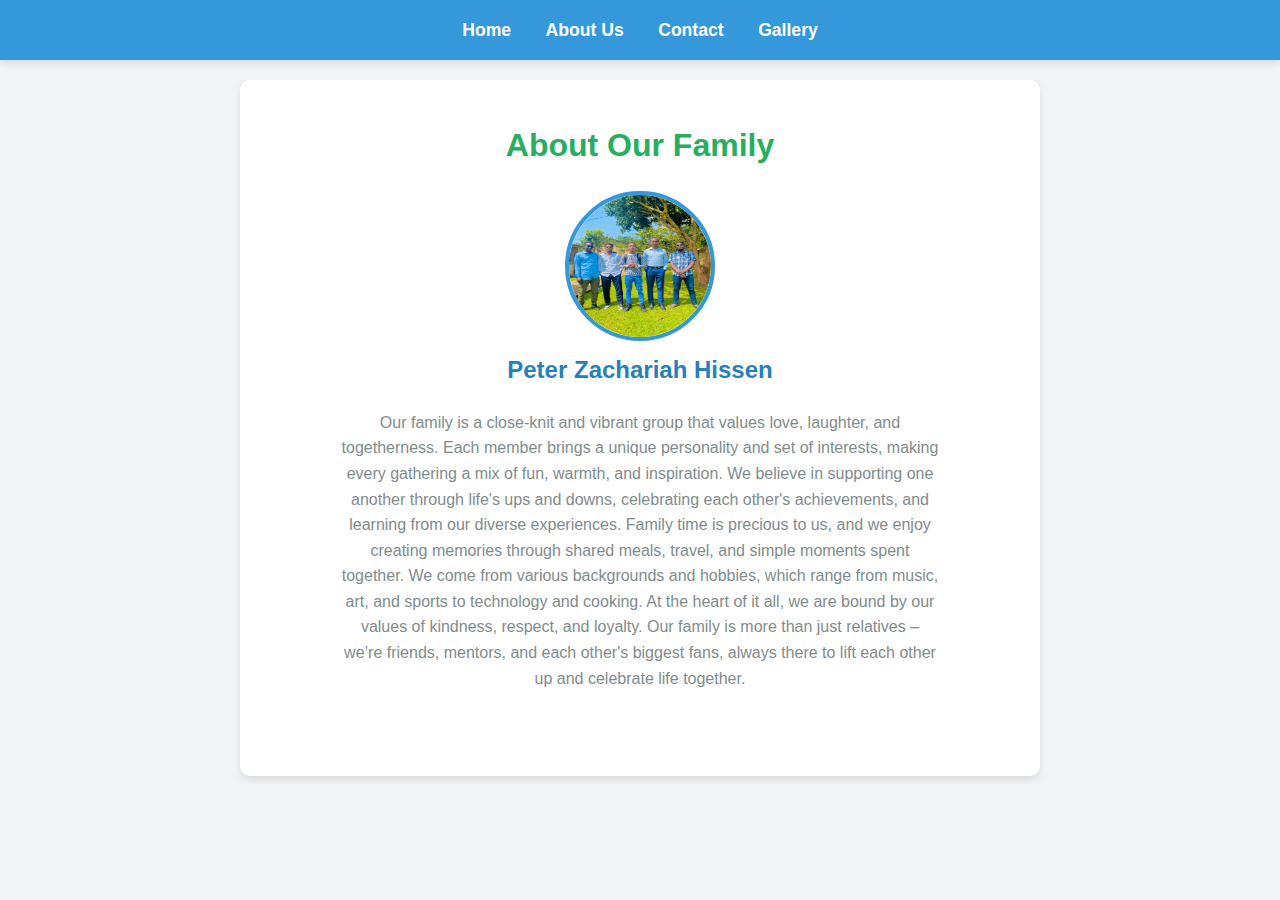
<file: about.html>
<!DOCTYPE html>
<html lang="en">
<head>
    <meta charset="UTF-8">
    <meta name="viewport" content="width=device-width, initial-scale=1.0">
    <title>About Us - Family & Friends</title>
    <link rel="stylesheet" href="styles.css">
</head>
<body>
    <nav>
        <a href="index.html">Home</a>
        <a href="about.html">About Us</a>
        <a href="contact.html">Contact</a>
        <a href="gallery.html">Gallery</a>
    </nav>
    <section>
        <h2>About Our Family</h2>
        <div class="member">
            <img src="PETER.jpg" alt="Family Member Photo">
            <h3>Peter Zachariah Hissen</h3>
            <p>Our family is a close-knit and vibrant group that values love, laughter, and togetherness. Each member brings a unique personality and set of interests, making every gathering a mix of fun, warmth, and inspiration. We believe in supporting one another through life's ups and downs, celebrating each other's achievements, and learning from our diverse experiences.

                Family time is precious to us, and we enjoy creating memories through shared meals, travel, and simple moments spent together. We come from various backgrounds and hobbies, which range from music, art, and sports to technology and cooking. At the heart of it all, we are bound by our values of kindness, respect, and loyalty. Our family is more than just relatives – we’re friends, mentors, and each other's biggest fans, always there to lift each other up and celebrate life together.</p>
        </div>
        <!-- Repeat above block for other family members -->
    </section>
</body>
</html>
</file>
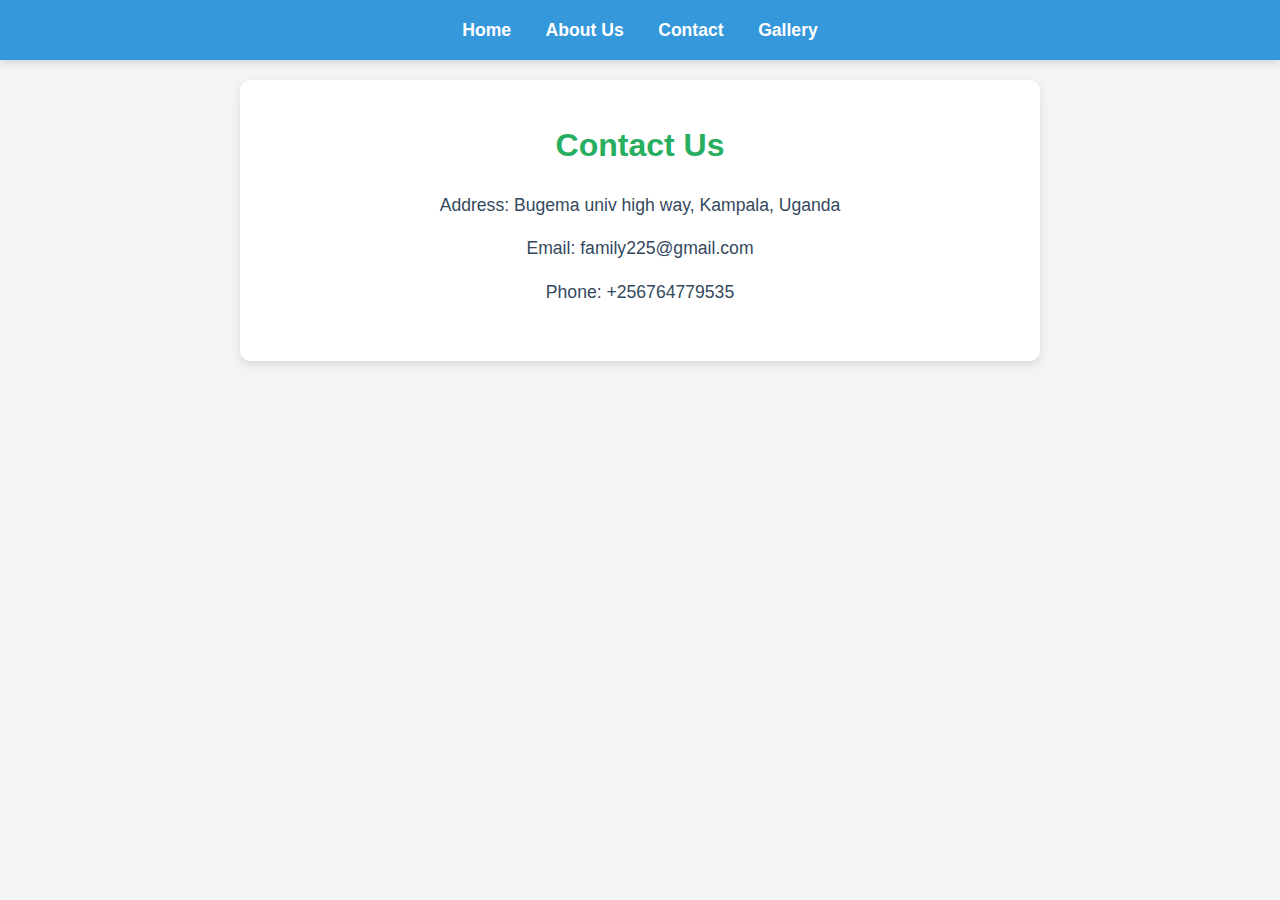
<file: contact.html>
<!DOCTYPE html>
<html lang="en">
<head>
    <meta charset="UTF-8">
    <meta name="viewport" content="width=device-width, initial-scale=1.0">
    <title>Contact - Family & Friends</title>
    <link rel="stylesheet" href="styles.css">
</head>
<body>
    <nav>
        <a href="index.html">Home</a>
        <a href="about.html">About Us</a>
        <a href="contact.html">Contact</a>
        <a href="gallery.html">Gallery</a>
    </nav>
    <section>
        <h2>Contact Us</h2>
        <p>Address: Bugema univ high way, Kampala, Uganda </p>
        <p>Email: family225@gmail.com</p>
        <p>Phone: +256764779535</p>
    </section>
</body>
</html>
</file>
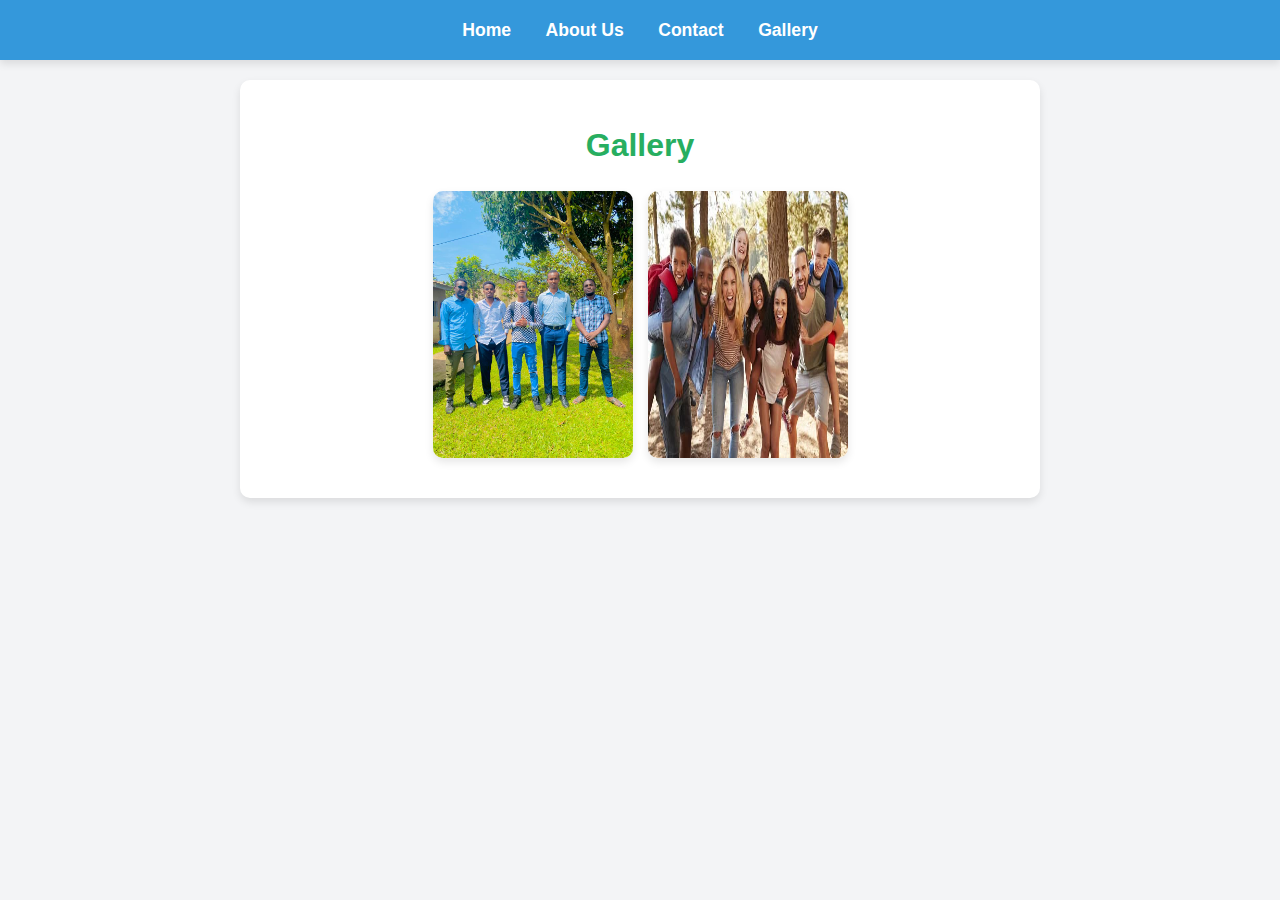
<file: gallery.html>
<!DOCTYPE html>
<html lang="en">
<head>
    <meta charset="UTF-8">
    <meta name="viewport" content="width=device-width, initial-scale=1.0">
    <title>Gallery - Family & Friends</title>
    <link rel="stylesheet" href="styles.css">
</head>
<body>
    <nav>
        <a href="index.html">Home</a>
        <a href="about.html">About Us</a>
        <a href="contact.html">Contact</a>
        <a href="gallery.html">Gallery</a>
    </nav>
    <section>
        <h2>Gallery</h2>
        <div class="gallery">
            <img src="PETER.jpg" alt="Family Photo 1">
            <img src="AUTH.jpg" alt="Family Photo 2">
            <!-- Add more images as needed -->
        </div>
    </section>
</body>
</html>
</file>
<file: styles.css>
/* General Styling */
* {
    margin: 0;
    padding: 0;
    box-sizing: border-box;
    font-family: 'Arial', sans-serif;
}

body {
    background-color: #f3f4f6;
    color: #333;
    text-align: center;
    line-height: 1.6;
}

h1, h2, h3 {
    color: #2c3e50;
    margin-bottom: 20px;
}

p {
    color: #555;
    font-size: 1rem;
    margin-bottom: 15px;
}

/* Navigation Bar */
nav {
    background-color: #3498db;
    padding: 1em;
    box-shadow: 0 4px 8px rgba(0, 0, 0, 0.1);
}

nav a {
    color: white;
    margin: 0 15px;
    text-decoration: none;
    font-weight: bold;
    font-size: 1.1rem;
    transition: color 0.3s ease;
}

nav a:hover {
    color: #f1c40f;
}

/* Header & Section Styling */
header, section {
    padding: 40px;
    margin: 20px auto;
    width: 90%;
    max-width: 800px;
    background-color: white;
    border-radius: 10px;
    box-shadow: 0 4px 8px rgba(0, 0, 0, 0.1);
}

header h1 {
    font-size: 2.5rem;
    color: #2980b9;
}

section h2 {
    font-size: 2rem;
    color: #27ae60;
}

/* About Us Page - Family Member Section */
.member {
    display: flex;
    flex-direction: column;
    align-items: center;
    margin-bottom: 30px;
}

.member img {
    width: 150px;
    height: 150px;
    border-radius: 50%;
    margin-bottom: 10px;
    border: 4px solid #3498db;
}

.member h3 {
    font-size: 1.5rem;
    color: #2980b9;
}

.member p {
    color: #7f8c8d;
    font-size: 1rem;
    text-align: center;
    max-width: 600px;
}

/* Gallery Section */
.gallery {
    display: flex;
    flex-wrap: wrap;
    justify-content: center;
    gap: 15px;
}

.gallery img {
    width: 200px;
    height: auto;
    border-radius: 10px;
    box-shadow: 0 4px 8px rgba(0, 0, 0, 0.1);
    transition: transform 0.3s ease;
}

.gallery img:hover {
    transform: scale(1.05);
}

/* Contact Page */
section p {
    font-size: 1.1rem;
    color: #34495e;
}

footer {
    padding: 20px;
    background-color: #2c3e50;
    color: #ecf0f1;
    font-size: 0.9rem;
    margin-top: 20px;
}

/* Button Styling */
button {
    background-color: #3498db;
    color: white;
    padding: 10px 20px;
    border: none;
    border-radius: 5px;
    font-size: 1rem;
    cursor: pointer;
    transition: background-color 0.3s ease;
}

button:hover {
    background-color: #2980b9;
}
</file>
